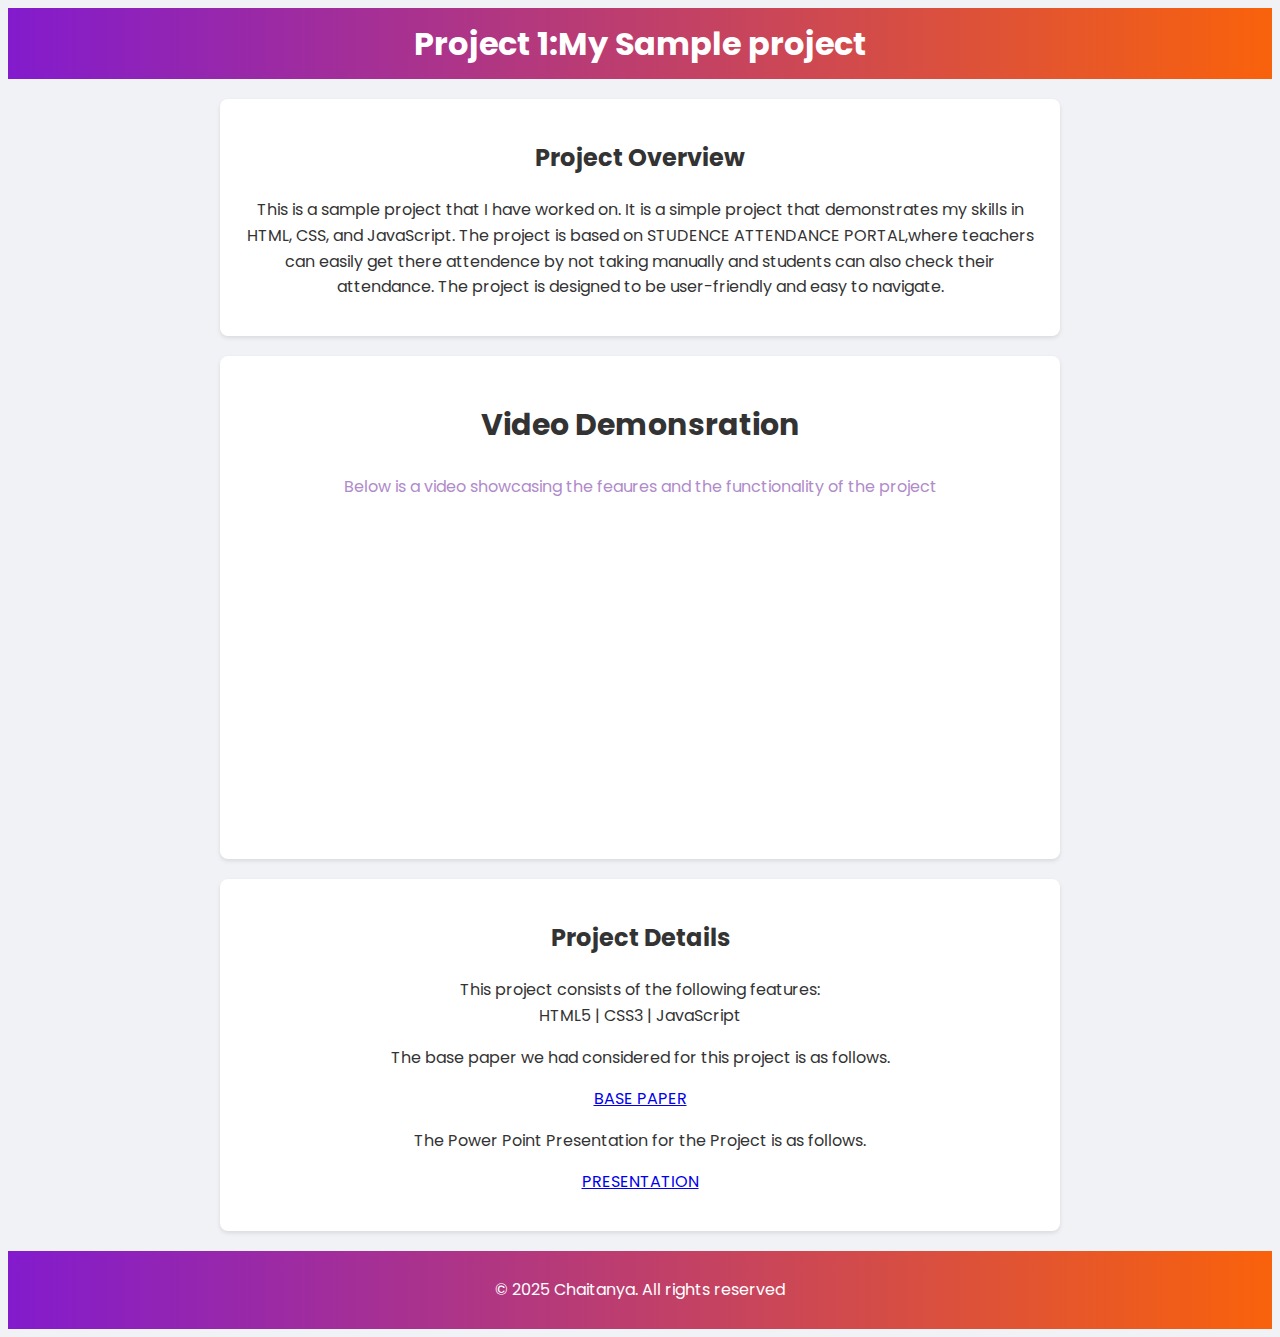
<file: project.html>
<!DOCTYPE html>
<html lang="en">
<head>
    <meta charset="UTF-8">
    <meta name="viewport" content="width=device-width, initial-scale=1.0">
    <title>Project 1-Sample Projec</title>
    <link rel="icon" href="./assets/ProjectTitleIcon.ico" type="image/x-icon">
    <link href="https://fonts.googleapis.com/css2?family=poppins:wght@400;600;700&display=swap" rel="stylesheet">
    <style>
        body{
            font-family: 'Poppins', sans-serif;
            color:#333;
            background-color: #f0f2f5;
            line-height: 1.6;
        }
        h1,h2{
            color:#333;
        }
        header,footer{
            color: #ffffffff;
            padding: 10px 0;
            text-align: center;
            background: linear-gradient(to right,#831bcd,#f9620b );
        
        }
        p{
            font-size: 16px;
        }
        iframe{
            border: none;
        }
        section{
            margin: 20px auto;
            padding: 20px;
            background-color: #fff;
            border-radius: 8px;
            box-shadow: 0 2px 4px rgba(0,0,0,0.1);
            max-width: 800px;
        }
    </style>    
        
</head>
<body>
    <header>
        <h1 style="margin:0; color: #ffffffff;">Project 1:My Sample project</h1>
    </header>

    <section style="text-align:center;">
        <h2>Project Overview</h2>
        <p>This is a sample project that I have worked on. It is a simple project that demonstrates my skills in HTML, CSS, and JavaScript. The project is based on STUDENCE ATTENDANCE PORTAL,where teachers can easily get there attendence by not taking manually
            and students can also check their attendance. The project is designed to be user-friendly and easy to navigate.</p>
    </section>

    <section style="color:#b08bca; font-size:20px; text-align:center;">
        <h2>Video Demonsration</h2>
        <p> Below is a video showcasing the feaures and the functionality of the project</p>
        <iframe width="560" height="315" src="https://www.youtube.com/embed/I1ZZT_fw-xU?si=RwX94xCXJpshY-_N" title="YouTube video player" frameborder="0" allow="accelerometer; autoplay; clipboard-write; encrypted-media; gyroscope; picture-in-picture; web-share" referrerpolicy="strict-origin-when-cross-origin" allowfullscreen></iframe>
    </section>

    <section style="text-align:center;">
        <h2>Project Details</h2>
        <p>This project consists of the following features:<br> HTML5 | CSS3 | JavaScript </p>
        <p>The base paper we had considered for this project is as follows.</p>
        <p><a href="./assets/Base Paper.pdf"> BASE PAPER</a></p>
        <p>The Power Point Presentation for the Project is as follows.</p>
        <p><a href="./assets/project.pptx"> PRESENTATION</a></p>
                       
    </section>
    <footer>
       <center> <p>&copy 2025 Chaitanya. All rights reserved</p></center>
    </footer>    
</body>
</html>
</file>
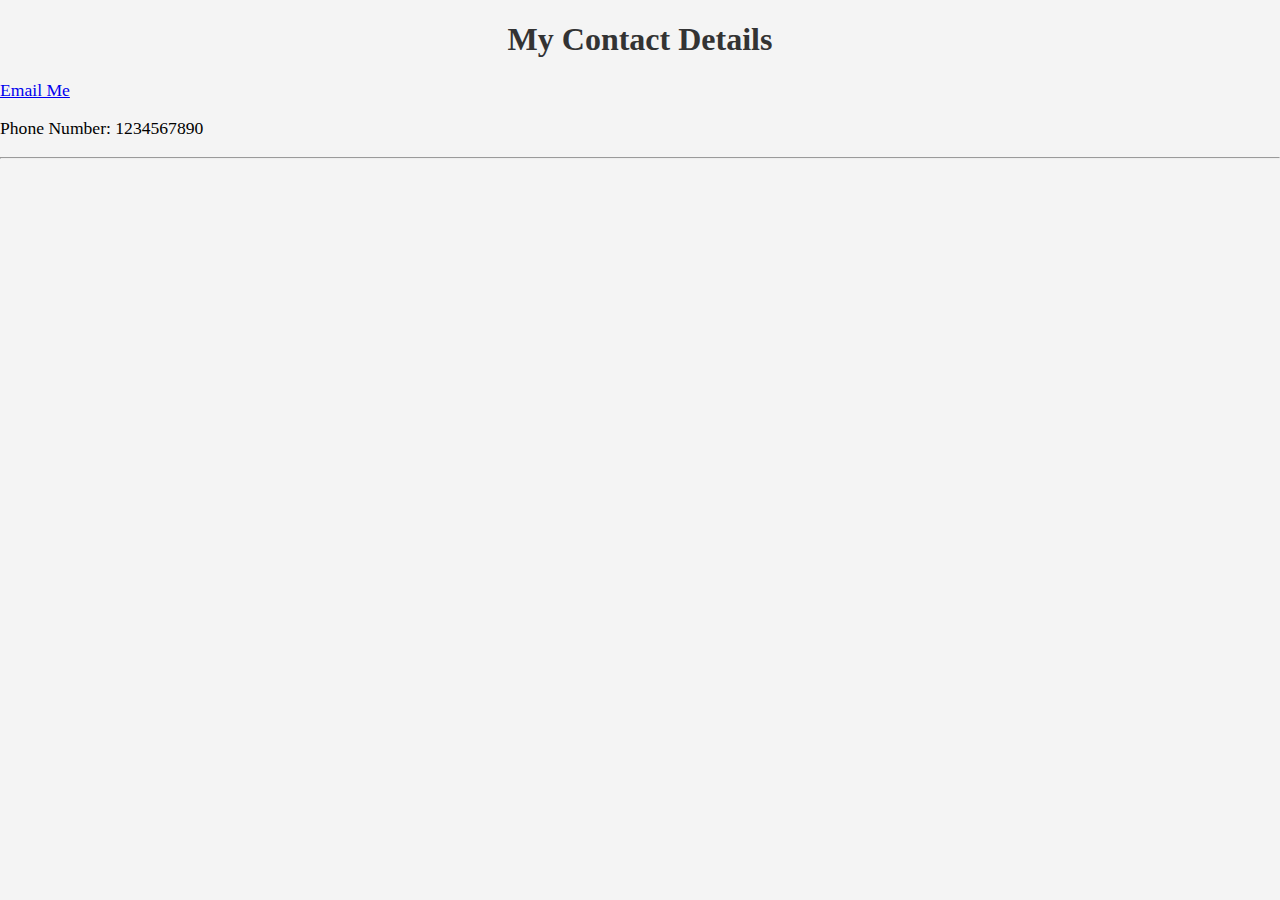
<file: Resume/Contact Me.html>
<!DOCTYPE html>
<html lang="en">
<head>
    <meta charset="UTF-8">
    <meta name="viewport" content="width=device-width, initial-scale=1.0">
    <title>Contact Me</title>
    <style>
       
        body{
            font-family: poppins;
            margin: 0;
            padding: 0;
            background-color: #f4f4f4;
            
        }
        h1{
            text-align: center;
            color: #333;
        }
        a,p{
           font-size: 1.1rem;
        }


    </style>

</head>
<body>
<h1>My Contact Details</h1>
<a href="mailto:krishnnachaitanyakaricheti@gmail.com">Email Me</a>
<p>Phone Number: 1234567890</p>
<hr>
</body>
</html>
</file>
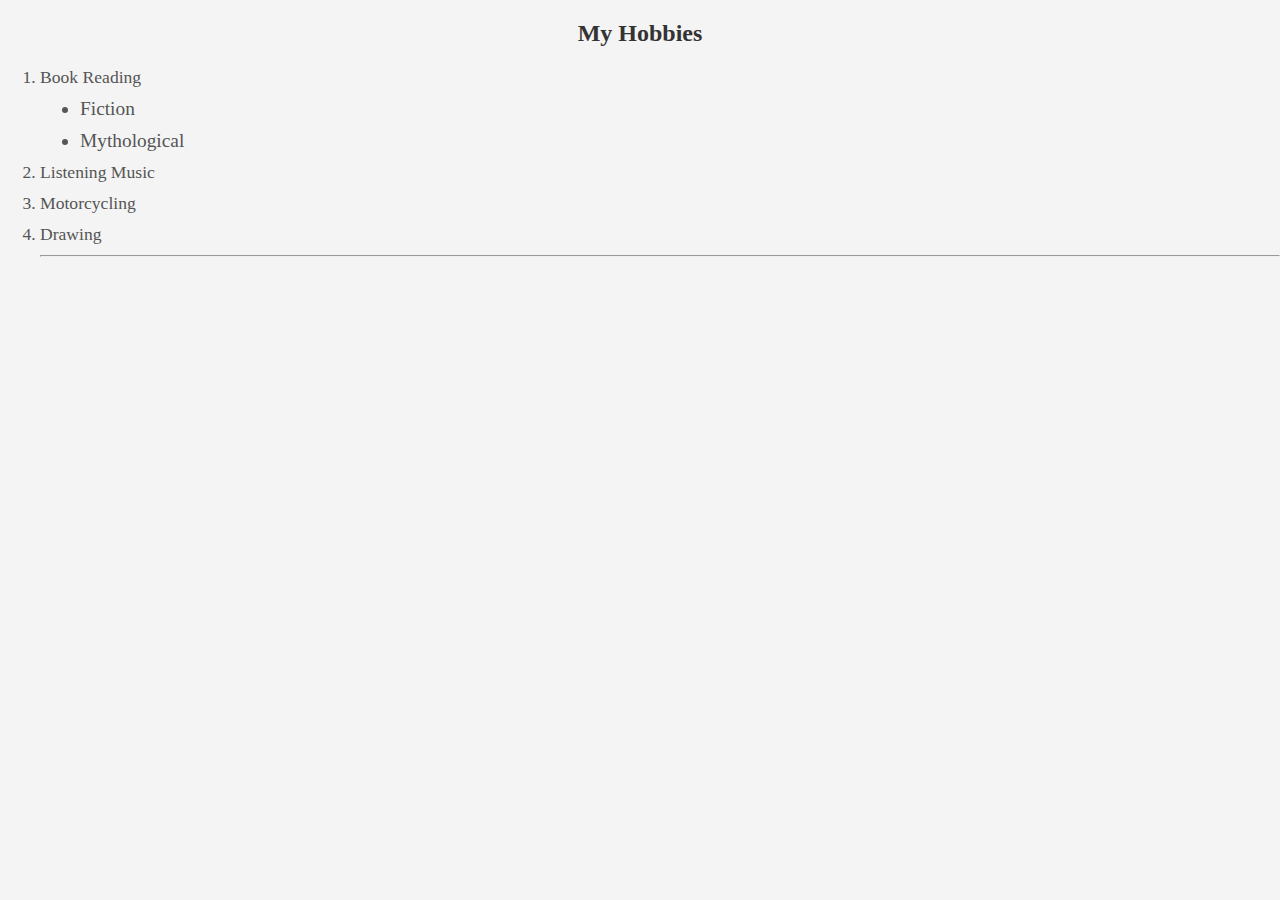
<file: Resume/My Hobbies.html>
<!DOCTYPE html>
<html lang="en">
<head>
    <meta charset="UTF-8">
    <meta name="viewport" content="width=device-width, initial-scale=1.0">
    <title>Document</title>
    <style>
       
        body{
            font-family: poppins;
            margin: 0;
            padding: 0;
            background-color: #f4f4f4;
        }
        h2{
            text-align: center;
            color: #333;
        }
        li{
            margin: 10px 0;
            font-size: 1.1em;
            color: #555;
        }


    </style>
</head>
<body>
    <h2>My Hobbies</h2>
    <ol>
        <li>
            Book Reading
            <ul type="disc">
                <li>Fiction</li>
                <li>Mythological</li>
            </ul>
        </li>
        <li>Listening Music</li>
        <li>Motorcycling</li>
        <li>Drawing</li>
        <hr
    </ol>
</body>
</html>
</file>
